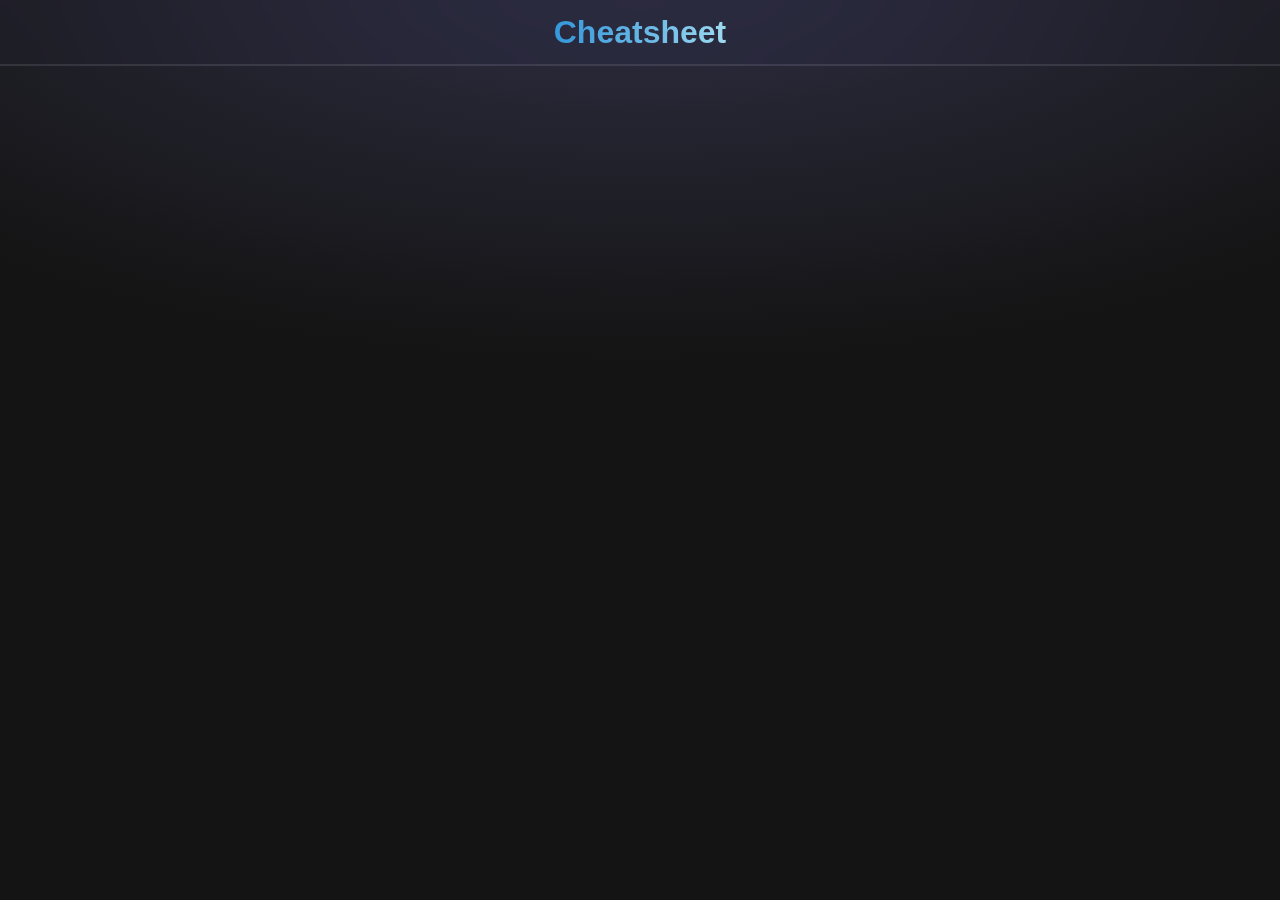
<file: index.html>
<!DOCTYPE html>
<html lang="en">
    <head>
        <title>Home - Cheatsheet</title>
        <link rel="icon" href="assets/images/favicon.ico">
        <meta charset="UTF-8">
        <meta name="viewport" content="width=device-width, initial-scale=1">      
        <link rel="stylesheet" href="style.css">  
    </head>
    <body>
        <div id="root">
            <div id="nav-bar">
                <h1>Cheatsheet</h1>
            </div>
            <div id="cards-holder">
                <a href="pages/general-article.html">
                    <div class="glowing hoverable card drop-in" style="--order:0">
                        <div class="card-content">
                            <img class="card-icon" src="assets/images/info-circle.svg" alt="Icon">
                            <h3>General</h3>
                            <p>
                                General Facts about the Word Wide Web.
                            </p>
                        </div>                    
                    </div>
                </a> 
                <a href="pages/html-article.html">
                    <div class="glowing hoverable card drop-in" style="--order:1">
                        <div class="card-content">
                            <img class="card-icon" src="assets/images/filetype-html.svg" alt="Icon">
                            <h3>HTML</h3>
                            <p>
                                Basics of HTML.
                            </p>
                        </div>                    
                    </div>
                </a>   
                <a href="pages/css-article.html">
                    <div class="glowing hoverable card drop-in" style="--order:2">
                        <div class="card-content">
                            <img class="card-icon" src="assets/images/filetype-css.svg" alt="Icon">
                            <h3>CSS</h3>
                            <p>
                                Basics of CSS.
                            </p>
                        </div>                    
                    </div>
                </a>
                <a href="pages/bootstrap-article.html">
                    <div class="glowing hoverable card drop-in" style="--order:3">
                        <div class="card-content">
                            <img class="card-icon" src="assets/images/bootstrap-icon.svg" alt="Icon">
                            <h3>Bootstrap</h3>
                            <p>
                                Basics of Bootstrap.
                            </p>
                        </div>
                    </div>
                </a>
            </div>
        </div>
    </body>
</html>
</file>
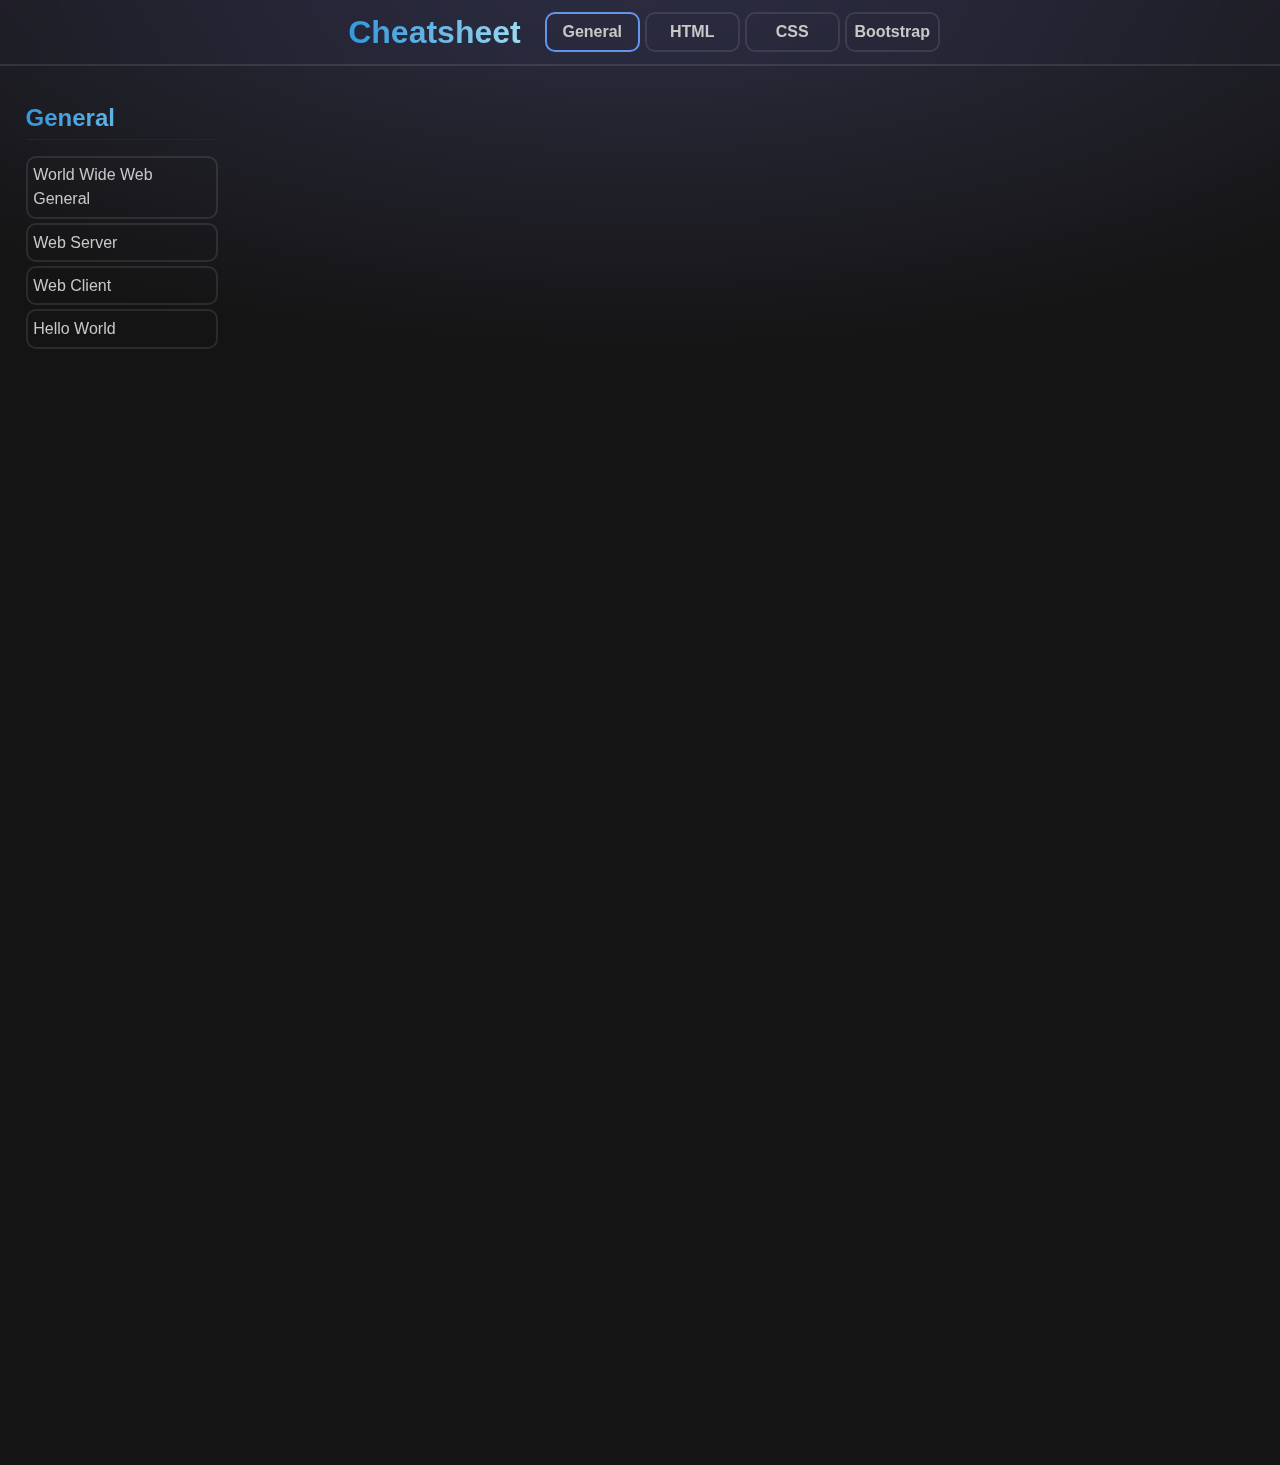
<file: pages/general-article.html>
<!DOCTYPE html>
<html lang="en">
<head>
    <title>General - Cheatsheet</title>
    <link rel="icon" href="../assets/images/favicon.ico">
    <meta charset="UTF-8">
    <meta name="viewport" content="width=device-width, initial-scale=1">
    <link rel="stylesheet" href="../style.css">
</head>
<body>
<div id="root">
    <div id="nav-bar">
        <a style="text-decoration: none;" href="../index.html"><h1>Cheatsheet</h1></a>
        <div>
            <a class="card hoverable" id="nav-bar-active" href="general-article.html">General</a>
            <a class="card hoverable" href="html-article.html">HTML</a>
            <a class="card hoverable" href="css-article.html">CSS</a>
            <a class="card hoverable" href="bootstrap-article.html">Bootstrap</a>
        </div>
    </div>
    <article id="cheatsheet-article">
        <div id="sidebar">
            <h2>General</h2>
            <div id="table-of-content">
                <a class=" card hoverable" href="#world-wide-web-general">World Wide Web General</a>
                <a class=" card hoverable" href="#web-server">Web Server</a>
                <a class=" card hoverable" href="#web-client">Web Client</a>
                <a class=" card hoverable" href="#hello-world">Hello World</a>
            </div>
        </div>
        <div id="content">
            <section id="world-wide-web-general" class="glowing card drop-in" style="--order: 0">
                <h3>Word Wide Web General</h3>
                <p>Technologies like HTML, the URL system, transfer protocols like HTTP made the word wide web successful at CERN and later at the whole internet.</p>
                <p>The resources of a website like the html pages and the images are adressed with uniform resource locators (URLs).</p>
                <p>
                    The full syntax of every url consists of this parts:
                    <br>&lt;transfer protocol like "https"&gt; :// &lt;subdomain like "www"&gt; . &lt;domain like "google"&gt; . &lt;top level domain&gt; / &lt;path to an page or asset (images)&gt; ? &lt;paramters seperated by an &&gt; # &lt;fragment (section of a page) like general&gt;
                </p>
            </section>
            <section id="web-server" class="glowing card drop-in" style="--order: 1">
                <h3>Web Server</h3>
                <p>A web server is a computer with special software connected to the internet.</p>
                <p>
                    The web server receives web requests commonly send via the http protocol.
                    The request is sent by an web client, which can be a web browser or a web crawler(automatic bot, that for example searches the internet for websites for a search engine).
                    The web server then sends a response, that is either an error or the user requested content or page.
                </p>
                <p>
                    Content files like images, videos and audios can be stored directly on the file system of the web server
                    or can be taken from specialised content-delivery-systems that are basically an array of servers that just hold content files.
                    The content files can also be stored on external cloud storage systems.
                </p>
            </section>
            <section id="web-client" class="glowing card drop-in" style="--order: 2">
                <h3>Web Client</h3>
                <p>
                    A web client is a software that can send and receive web requests like https requests, http error codes and can typically render them.
                    Common web clients are web browsers.
                </p>
                <p>
                    A web client is typically a web browser that sends http requests to a web server.
                    When the request is valid and the web client has the required permissions the web server sends a response with the requested files to the web client.
                    If the requested content is a page, the client reads all associated files like html pages, stylesheets and etc. and renders them to the user.
                </p>
                <p>
                    Typically, yes, but a web client can also be download manager that sends http requests to download a file but does not render them or extensions
                    that enhance the browser to support special services from the site like Adobe Flash Player.
                </p>
            </section>
            <section id="hello-world" class="glowing card drop-in" style="--order: 3">
                <h3>Hello World</h3>
                <p>
                    The <code>&lt;head&gt;</code> element is a container for metadata (data about data) and is placed between the <code>&lt;html&gt;</code> tag and the <code>&lt;body&gt;</code> tag.
                    Metadata is data about the HTML document.
                    Metadata is not displayed. Metadata typically define the document title, character set, styles, scripts, and other meta information.
                </p>
                <p>
                    <code>&lt;!DOCTYPE&gt;</code> must be present on every html document and defines which document type the browser has to expect.
                    <br>For example: modern <strong>HTML 5</strong> is defined with a simple <code>&lt;!DOCTYPE html&gt;</code> tag.
                    <br>The older version <strong>HTML 4</strong> is defined following: <code>&lt;!DOCTYPE HTML PUBLIC "-//W3C//DTD HTML 4.01 Transitional//EN" "http://www.w3.org/TR/html4/loose.dtd"&gt;</code>.
                </p>
                <p>
                    <em>This is a emphasized text</em> that is is marked with the <code>&lt;em&gt;</code> html tag.
                    It is probably displayed as a cursive or bold text in your browser.
                </p>
                <p>
                    <mark>This is a marked text</mark> that is is marked with the <code>&lt;mark&gt;</code> html tag.
                    It is displayed as a text with a colored background color like yellow in your browser.
                </p>
            </section>
        </div>
    </article>

</div>
</body>
</html>
</file>
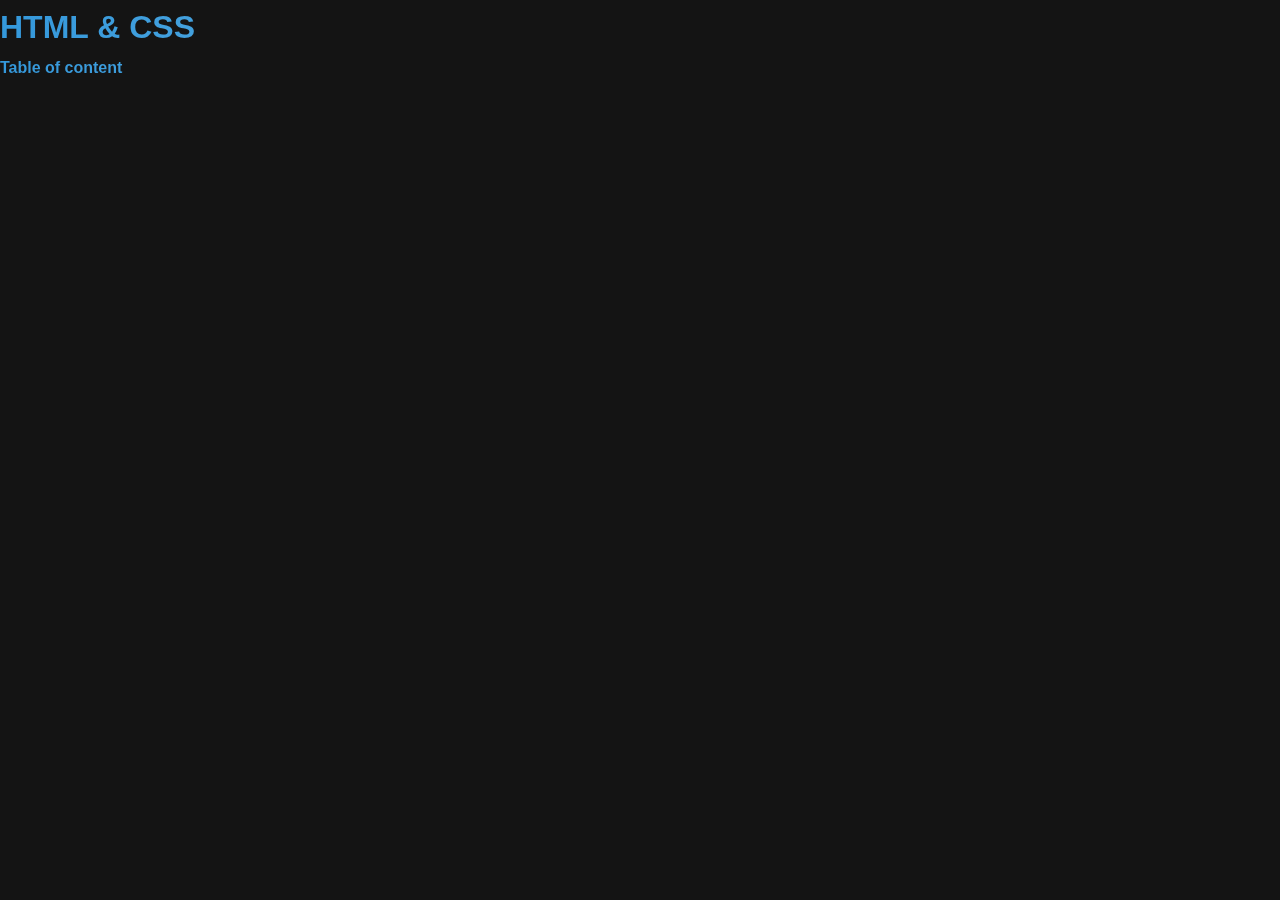
<file: pages/html-css-article.html>
<!DOCTYPE html>
<html lang="en">
    <head>
        <title>HTML & CSS - Cheatsheet</title>
        <meta charset="UTF-8">
        <meta name="viewport" content="width=device-width, initial-scale=1">
        <link rel="stylesheet" href="../style.css">
    </head>
    <body>  
        <article class="cheatsheet-article">            
            <h1>HTML & CSS</h1>
            <h4>Table of content</h4>
            <ul class="table-of-content">
                
            </ul>
        </article>
    </body>
</html>
</file>
<file: style.css>
:root {
    color-scheme: dark;
    --background-color: #141414;
    --card-background-color: rgb(23, 23, 23);
    --header-line-color: #21262d;
    --border-color: rgba(255, 255, 255, 0.1);
    --text-color: rgb(200, 200, 200);
    --text-color-secondary: rgb(170, 170, 170);
    --corner-radius: 10px;
    --corner-radius-secondary: 6px;
}

html {
    scroll-behavior: smooth;
}

body {
    background-color: var(--background-color);
    font-family: Arial, Helvetica, sans-serif;
    font-size: 16px;
    color: var(--text-color);
    line-height: 1.5;
    margin: 0;

}

a {
    text-decoration: none;
    color: var(--text-color);
}

h1, h2, h3, h4 {
    line-height: 1.7;
    background: linear-gradient(to right, #3498db, #65b5e6, #9cdaf0);
    background-clip: text;
    -webkit-background-clip: text;
    -webkit-text-fill-color: transparent;
    margin: 0;
}

#root {
    background: radial-gradient(ellipse 80% 50% at 50% -10%,rgba(120,119,198,0.3), transparent) fixed;
    height: 100%;
}

#nav-bar {
    z-index: 1;
    position: sticky;
    top: 0;
    display: flex;
    justify-content: center;
    align-items: center;
    backdrop-filter: blur(30px) saturate(120%);
    -webkit-backdrop-filter: blur(30px) saturate(120%);
    padding: 0.3rem 0 0.3rem 0;
    border-bottom: 2px solid var(--border-color);
}

#nav-bar > a > h1 {
    margin: 0 0.5rem 0 0.5rem
}

#nav-bar > div {
    display: flex;
    flex-wrap: wrap;
    margin-left: 1rem;
    gap: 0.3rem;
}

#nav-bar > div > a {
    text-align: center;
    min-width: 5rem;
    font-weight: bold
}

#nav-bar-active {
    border: 2px solid cornflowerblue;
}

#cheatsheet-article {
    display: flex;
    flex-wrap: wrap;
    scroll-behavior: smooth;
    margin: 2rem 2vw 4vh;
}

#cheatsheet-article h1, #cheatsheet-article h2, #cheatsheet-article h3, #cheatsheet-article h4 {
    border-bottom: 1px solid var(--header-line-color);
}

#content > section {
    scroll-margin-top: 4.5rem;
    margin-top: 1rem;
    padding: 1rem;
    transition: 0.3s;
}

#content > section:hover {
    box-shadow: 0 0 0.2rem 0.2rem rgba(130, 130, 255, 0.3);
}

#table-of-content {
    margin-top: 1rem;
    display: flex;
    flex-direction: column;
    gap: 0.25rem;
}

.card {
    border: 2px var(--border-color) solid;
    border-radius: var(--corner-radius);
    padding: 0.35rem;
    transition: 0.4s;
}

.hoverable:hover {
    border: 2px solid cornflowerblue;
}

.glowing {
    box-shadow: 0 2px 8px 0 rgba(130, 130, 255, 0.3);
}

#cards-holder {
    margin: 2rem 20% 0 20%;
    display: flex;
    flex-wrap: wrap;
    justify-content: center;
    gap: 1rem;
}

#cards-holder > a > div {
    display: flex;
    align-items: center;
    width: 20rem;
    height: 16rem;
}

#cards-holder > a > div:hover {
    width: 23rem;
    height: 19rem;
}

.card-content {
    flex-grow: 1;
    margin: 10px;
    text-align: center;
}

.card-content h3 {
    border-bottom: 1px solid var(--border-color);
}

.card-content > .card-icon {
    width: 100px;
    height: 100px;
    margin-bottom: 1rem;
}

@keyframes dropIn {
    0% {
        opacity: 0;
        visibility: visible;
        transform: translateX(100vw);
    }
    100% {
        opacity: 1;
        visibility: visible;
        transform: translateX(0);
    }
}

.drop-in {
    visibility: hidden;
    animation: dropIn 1s ease;
    animation-fill-mode: forwards;
    animation-delay: calc(var(--order) * 100ms);
}

table, td, th {
    border-collapse: collapse;
    border: 1px solid var(--border-color);
}

td, th {
    padding: 0.5rem;
}

#sidebar {
    width: 15%;
    position: fixed;
}

#content {
    margin-left: 17%;
    width: 80%;
}

@media only screen and (max-width: 50rem) {
    /* For mobile phones: */
    #sidebar, #content {
        width: 100%;
        margin: 0;
    }

    #sidebar {
        position: relative;
    }

    #content {
        margin-top: 2rem;
    }
}

.hljs {
    background-color: transparent;
}
</file>
